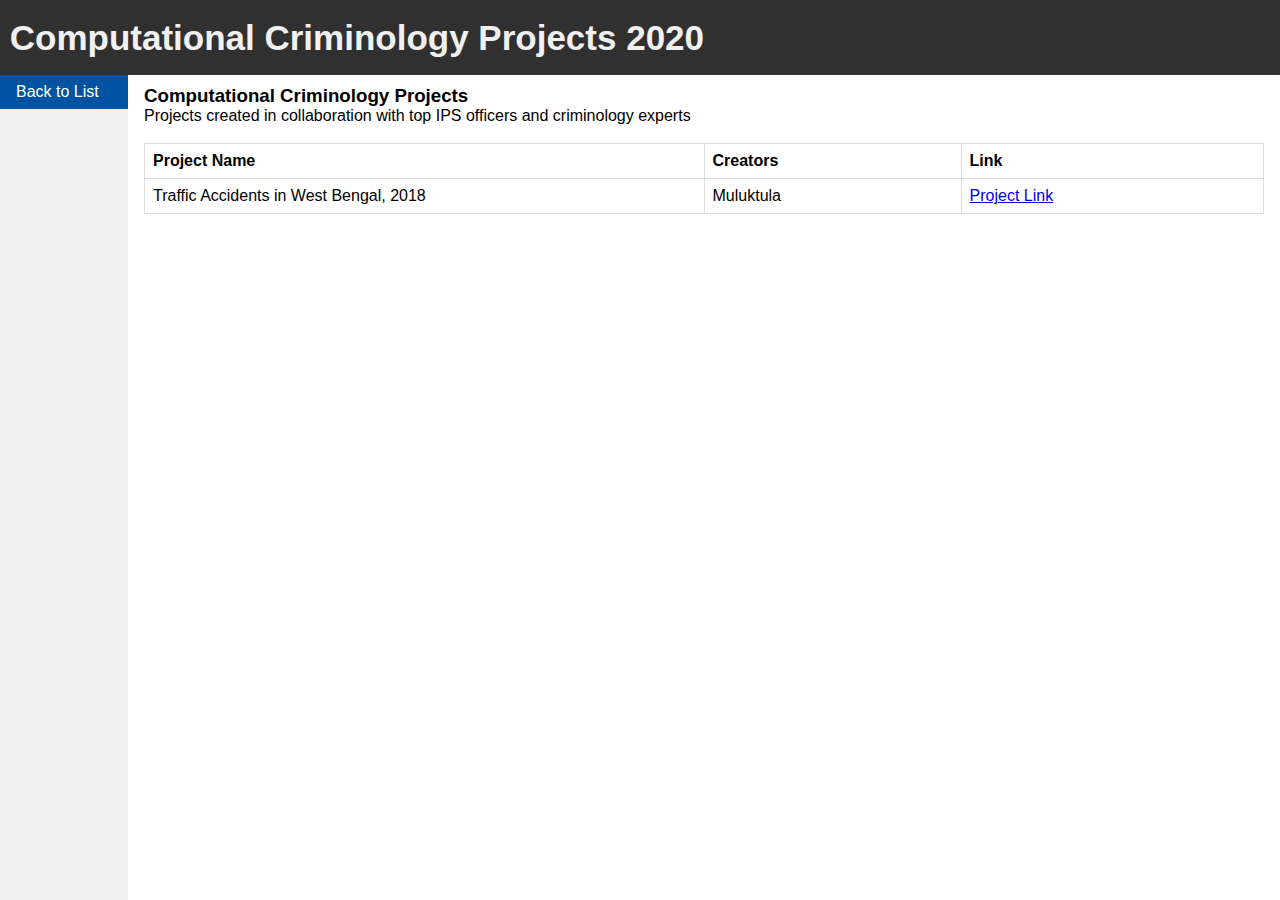
<file: index.html>
<!DOCTYPE html>
<html lang="en">

<head>

    <meta charset="utf-8">
    <meta http-equiv="X-UA-Compatible" content="IE=edge">
    <meta name="viewport" content="width=device-width, initial-scale=1">
    <meta name="Computational Criminology Projects" content="">
    <meta name="Suresh" content="">

    <title>Computational Criminology Projects</title>

    <!-- Custom CSS -->
    <link rel="stylesheet" href="css/styles.css">


</head>

<body>

	<!-- Header -->
	<div class="header">&nbsp;Computational Criminology Projects 2020</div>

    <!-- Navigation -->
	<ul class="side">
		<li><a class="active" href="index.html">Back to List</a></li>
	</ul> 

	<!-- Projects -->
	<div class="example">
		<h3>Computational Criminology Projects</h3>
        <p>Projects created in collaboration with top IPS officers and criminology experts</p>
		</br>
		<table>
			<col width="50%">
			<tr>
				<th>Project Name</th>
				<th>Creators</th>
				<th>Link</th>
			</tr>
			<tr>
				<td>Traffic Accidents in West Bengal, 2018</td>
				<td>Muluktula</td>
				<td><a href="./projects/TrafficAccidents/trafficaccidents.html">Project Link</a></td>
			</tr>
		</table>
    </div>
    
	</br>
</body>

</html>
</file>
<file: css/styles.css>
/* Resetting the margins/padding and font */
* {
  font-family: Verdana, Geneva, sans-serif;
  margin: 0;
  padding: 0;
}

/* Heading */
.header {
  background-color: #303030;
  color: #f1f1f1;
  font-size:35px;
  font-weight:bold;
  width:100%;
  height:75px;
  line-height:75px;
  position:fixed;
  white-space:nowrap;
}

/* Fixed Sidebar */
.side {
  list-style-type: none;
  width: 10%;
  margin-top:75px;
  background-color: #f1f1f1;
  position: fixed;
  height: 100%;
  overflow: auto;
}
.active,.inactive {
  display: block;
  color: #303030;
  padding: 8px 16px;
  text-decoration: none;
}

.active {
  background-color: #0053a0;
  color: white;
}

.inactive:hover {
  background-color: #555;
  color: white;
}

/* Content of Page */
.example {
  padding-top:85px;
  padding-left:16px;
  padding-right:16px;
  margin-left:10%;
}

table {
  border-collapse: collapse;
  width: 100%;
}

td, th {
  border: 1px solid #dddddd;
  text-align: left;
  padding: 8px;
}
</file>
